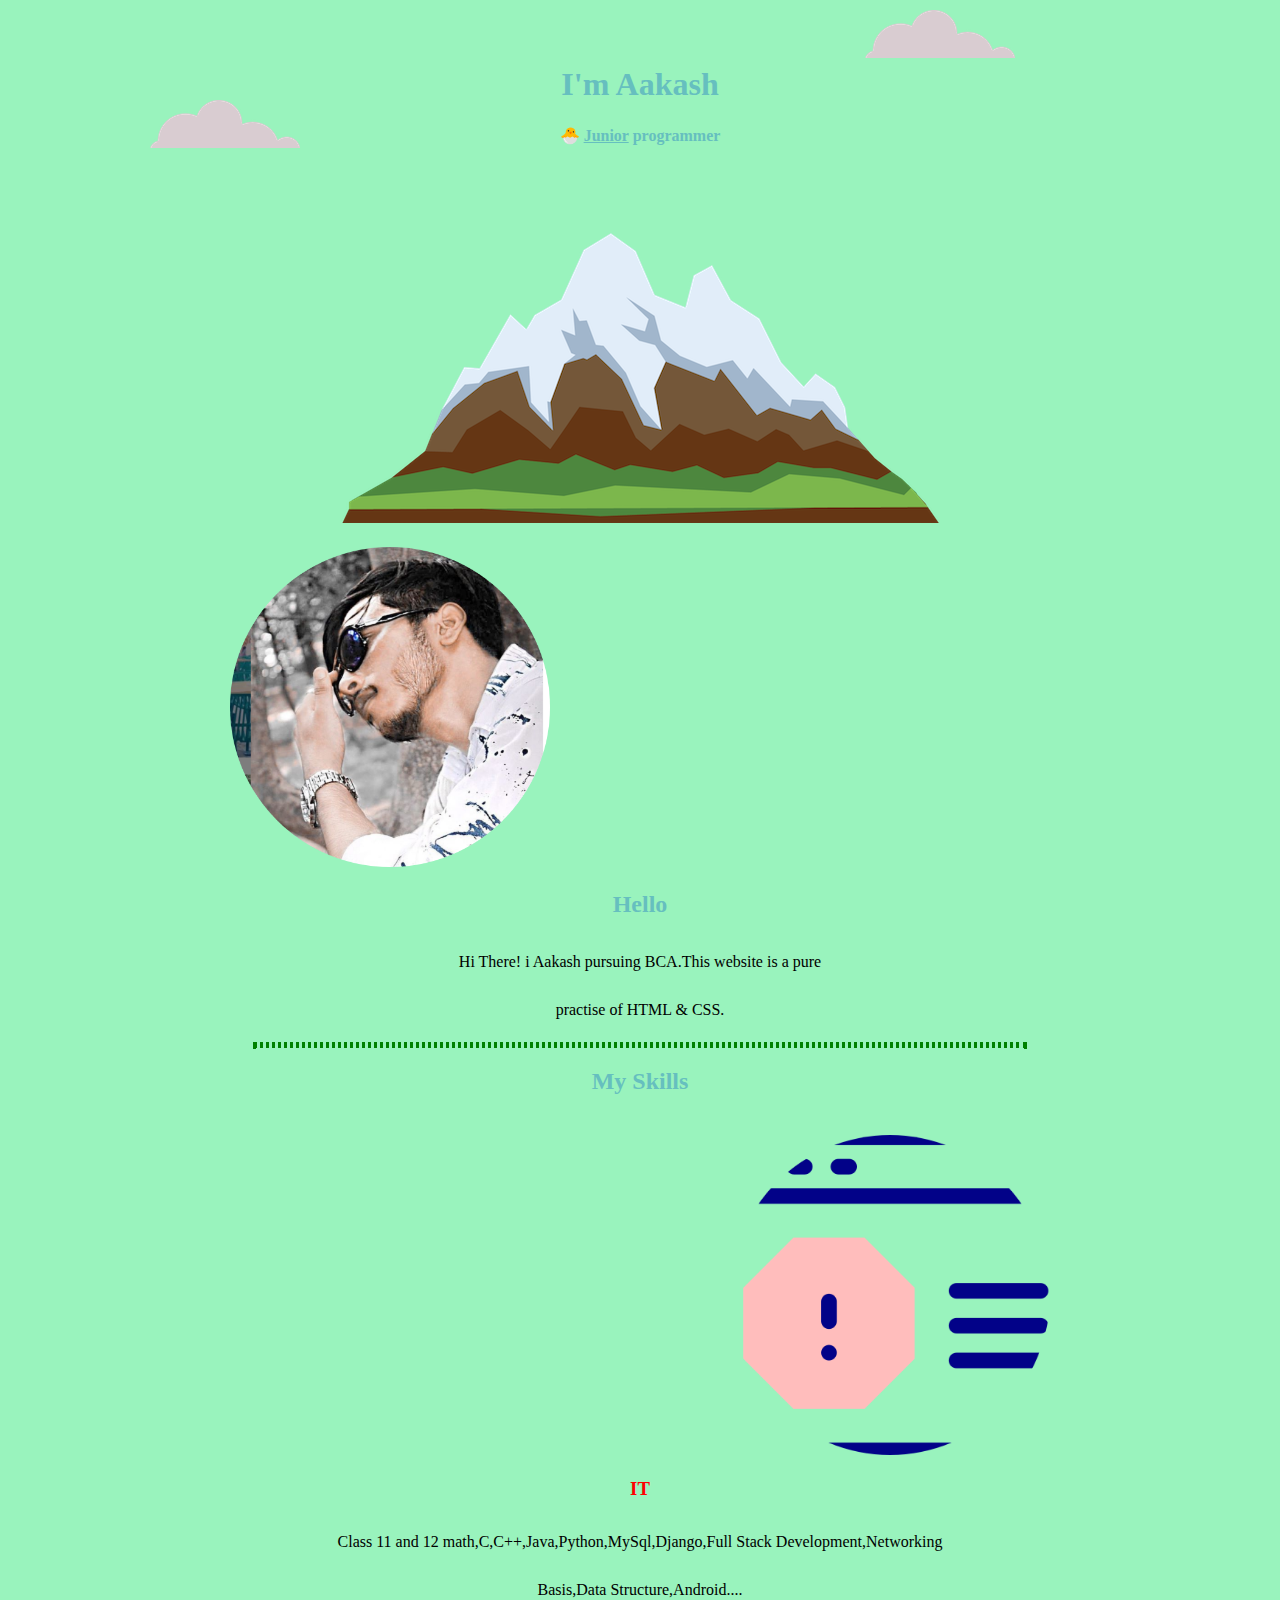
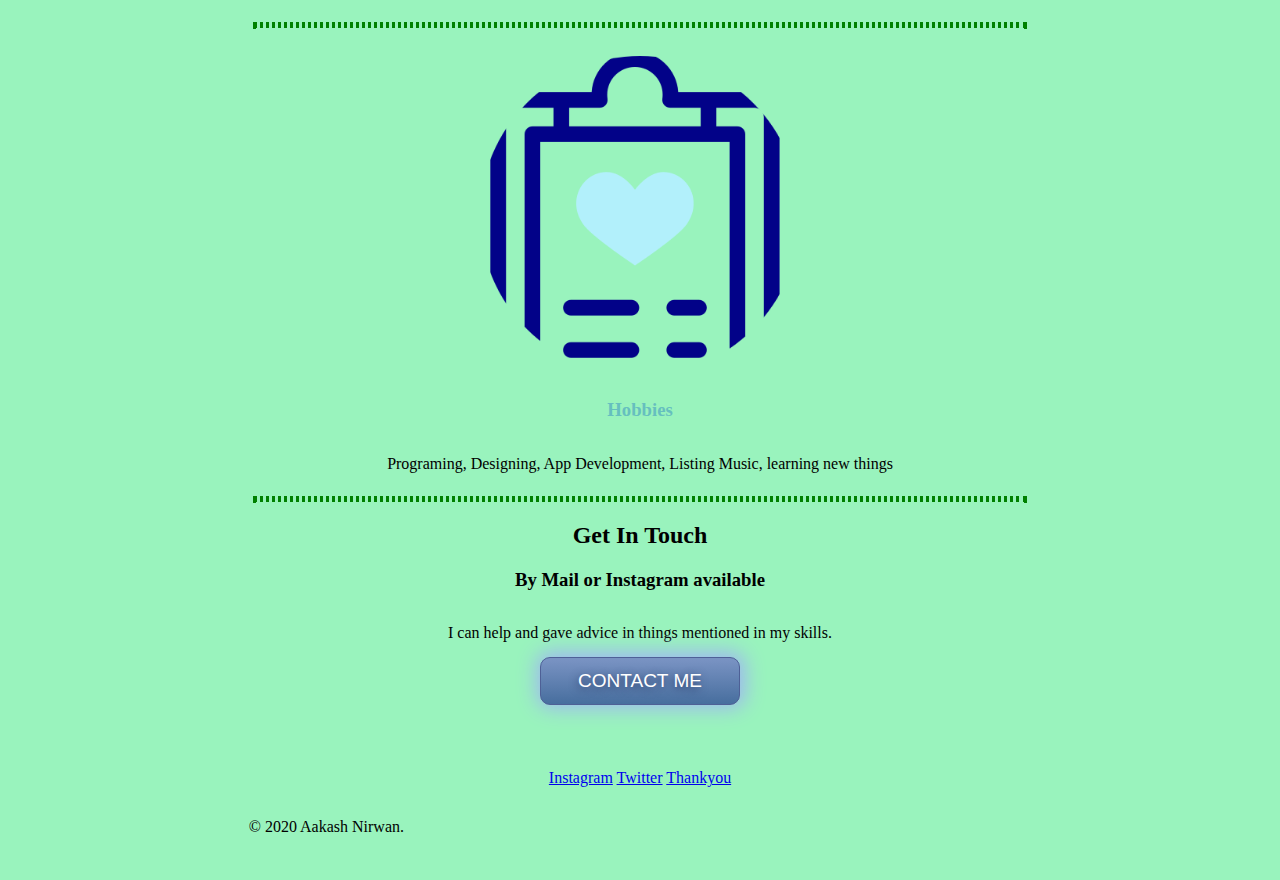
<file: index.html>
<!DOCTYPE html>
<html lang="en" dir="ltr">
  <head>
    <meta charset="utf-8">
    <title>Aakash</title>
    <link rel="icon" href="favicon-16x16.png">
    <link href="https://fonts.googleapis.com/css2?family=Grandstander:wght@100&family=Raleway:ital,wght@1,500&display=swap" rel="stylesheet">
     <link rel="stylesheet" href="css/style.css">
</head>
<body>


    <div class="a">
      <img class="a1"style="display:inline"src="cloud.png" alt="cloud">
    <h1 class="f"style="margin-top: 0px;margin-bottom: 10px;">I'm Aakash</h1>
    <h4 class="f"style="margin-top: 10px;">🐣 <span style="text-decoration: underline">Junior</span> programmer</h4>

      <img class="a2"src="cloud.png" alt="cloud">
      <img src="mountain.png" alt="mountain">
  </div>
   <!-- search favicon.cc -->
   <!-- flaticon -->
     <!-- favicon are images used in title while emojis are not images     -->

   <div class="middle-container">
  <div class="profile">
    <img class="e"style="margin-right: 500px;"src="circle-cropped (1).png" alt="Profile pic">
    <h2 class="f">Hello</h2>
    <p class="j">Hi There! i Aakash pursuing BCA.This website is a pure practise of HTML & CSS.</p>
  </div>
  <hr>
  <div class="skills">
    <h2 class="f">My Skills</h2>
    <div class="skill-row">
      <img class="e"style="margin-left: 500px;" src="circle-cropped (2).png" alt="Skill Pic">
      <h3 style="color:red">IT</h3>
      <p style="margin:auto">Class 11 and 12 math,C,C++,Java,Python,MySql,Django,Full Stack Development,Networking Basis,Data Structure,Android....</p>
    </div>
    <div class="skill-row">
      <hr>
      <img class="e" src="circle-cropped (3).png" alt="">
      <h3 class="f">Hobbies</h3>
      <!-- 16px=100%=1em -->
      <!-- use em or% font size in case of dynamic size website -->
      <!-- class="a b" to use 2 classes  -->
      <p style="margin:auto">Programing, Designing, App Development, Listing Music, learning new things</p>
    </div>
  </div>
  <hr>
  <div class="contact-me">
    <h2>Get In Touch</h2>
    <h3>By Mail or Instagram available</h3>
    <p style="margin:auto"> I can help and gave advice in things mentioned in my skills. </p>
    <a class="myButton" href="mailto:akashnirwan26@gmail.com">CONTACT ME</a>
  </div>
</div>


<div class="bottom-container">
  <a class="footer-link" href="https://www.instagram.com/akash_nirwan_26/?hl=en">Instagram</a>
  <a class="footer-link" href="https://twitter.com/">Twitter</a>
  <a class="footer-link" href="thanks.html">Thankyou</a>
  <p style="margin-down: 8%">© 2020 Aakash Nirwan.</p>
</div>

  </body>
</html>
</file>
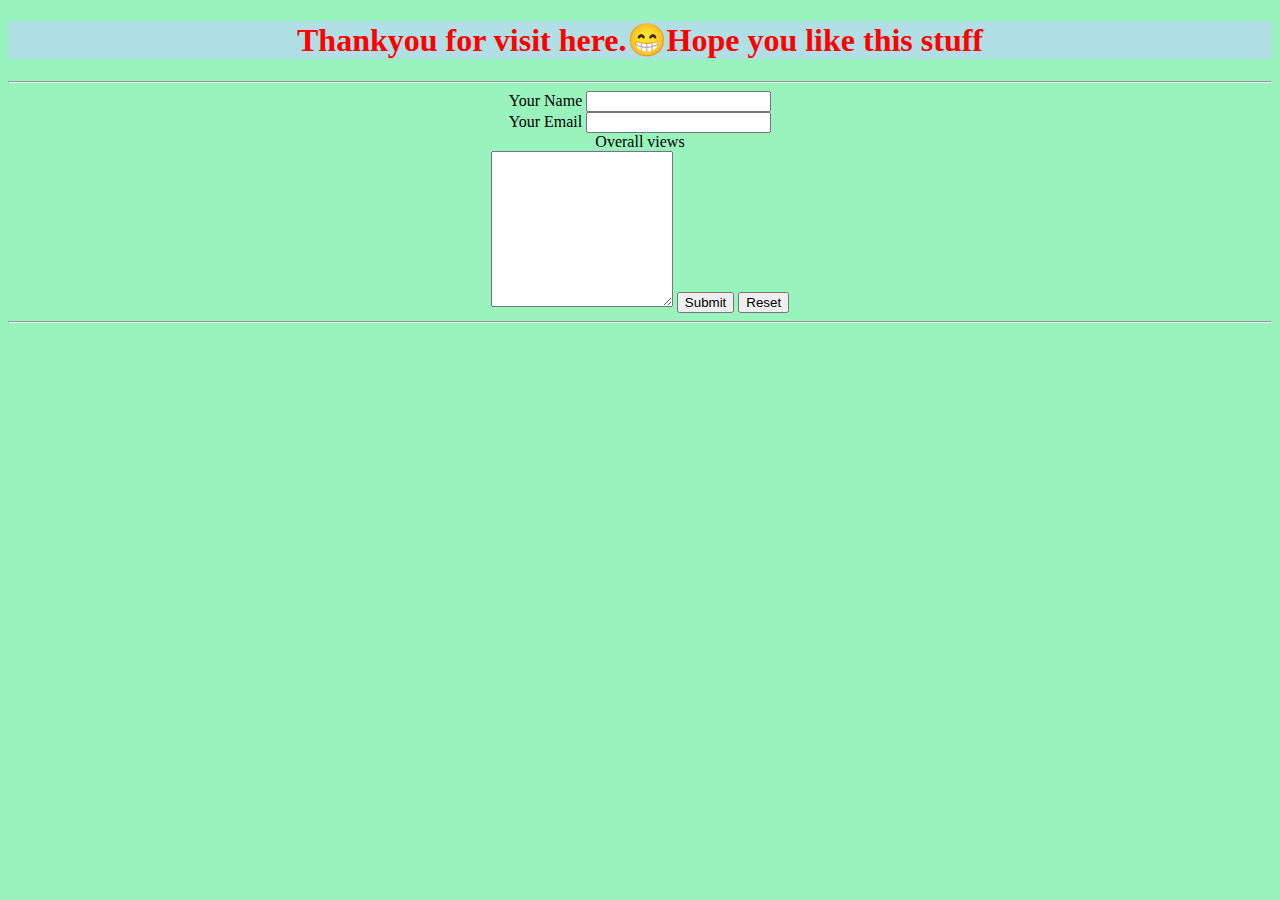
<file: thanks.html>
<!DOCTYPE html>
<html lang="en" dir="ltr">
  <head>
    <meta charset="utf-8">
    <title>❤Thankyou</title>
    <!-- cntl+. -->
<h1 style="background-color:powderblue;color:red">Thankyou for visit here.😁Hope you like this stuff</h1>
  </head>
  <body style="background-color: #99f3bd;
text-align: center;">



<hr>
<form action="mailto:akashnirwan26@gmail.com" method="post" enctype="text/plain">
  <label>Your Name</label>
  <input type="text" name="your name" value=""><br>
  <label>Your Email</label>
  <input type="email" name="your email" value=""><br>
  <label>Overall views </label><br>
  <textarea  name="name" rows="10" cols"30"></textarea>
  <input type="submit" name="">
  <input type="reset" value="Reset">

</form>
<hr border="2">
  </body>
</html>
</file>
<file: css/style.css>
.a{
  background-color: #99f3bd;
text-align: center;

}
/* margin is responsible for gap between elements */
.b{
  height: 200px;
  width: 200px;
  background-color: powderblue;

}
.c{
  height: 200px;
  width: 200px;
  background-color: Green;
}
.d
{
  height: 200px;
  width: 200px;
  background-color: Red;
}
/* for box sizing do all in inspect and paste the code here or best to apply positioning relative and absolute  */
body{
  text-align: center;
  margin:0;
  background-color: #99f3bd;
}
.a1{
  position:relative;
  left:300px;
  top:10px;
}
.a2{
  position:absolute;
  top:100px;
  left: 150px;
}
h1
{
font-family: 'Lobster', cursive;
line-height: 2;

}
h4{
  font-family: cursive,serif;
}
/* search google font add that font link in html and use by embedded */
.e
{
    width: 25%;
     /* 300px; */
    margin-top: 20px;
}
.f {
  color:#66bfbf;

}
.j{
  width: 30%;
  margin:auto;

}
p{
  line-height: 3;
  width:50%;
}
 /* float and clear use frequently but after experience */
  /* .profile{
   float:left;
} */
hr{
  border: dotted;
  border-color:Green;
  width:60%;

}
.myButton {
	box-shadow: 1px -1px 20px 4px #9fb4f2;
	background:linear-gradient(to bottom, #7892c2 5%, #476e9e 100%);
	background-color:#7892c2;
	border-radius:10px;
	border:1px solid #4e6096;
	display:inline-block;
	cursor:pointer;
	color:#ffffff;
	font-family:Arial;
	font-size:19px;
	padding:12px 37px;
	text-decoration:none;
	text-shadow:-1px 2px 9px #283966;
}
.myButton:hover {
	background:linear-gradient(to bottom, #476e9e 5%, #7892c2 100%);
	background-color:#476e9e;
}
.myButton:active {
	position:relative;
	top:1px;
}
.bottom-container{
  margin-top: 4%;
  background-color: #99f3bd;
  display:block;
  padding:1%;


}
</file>
